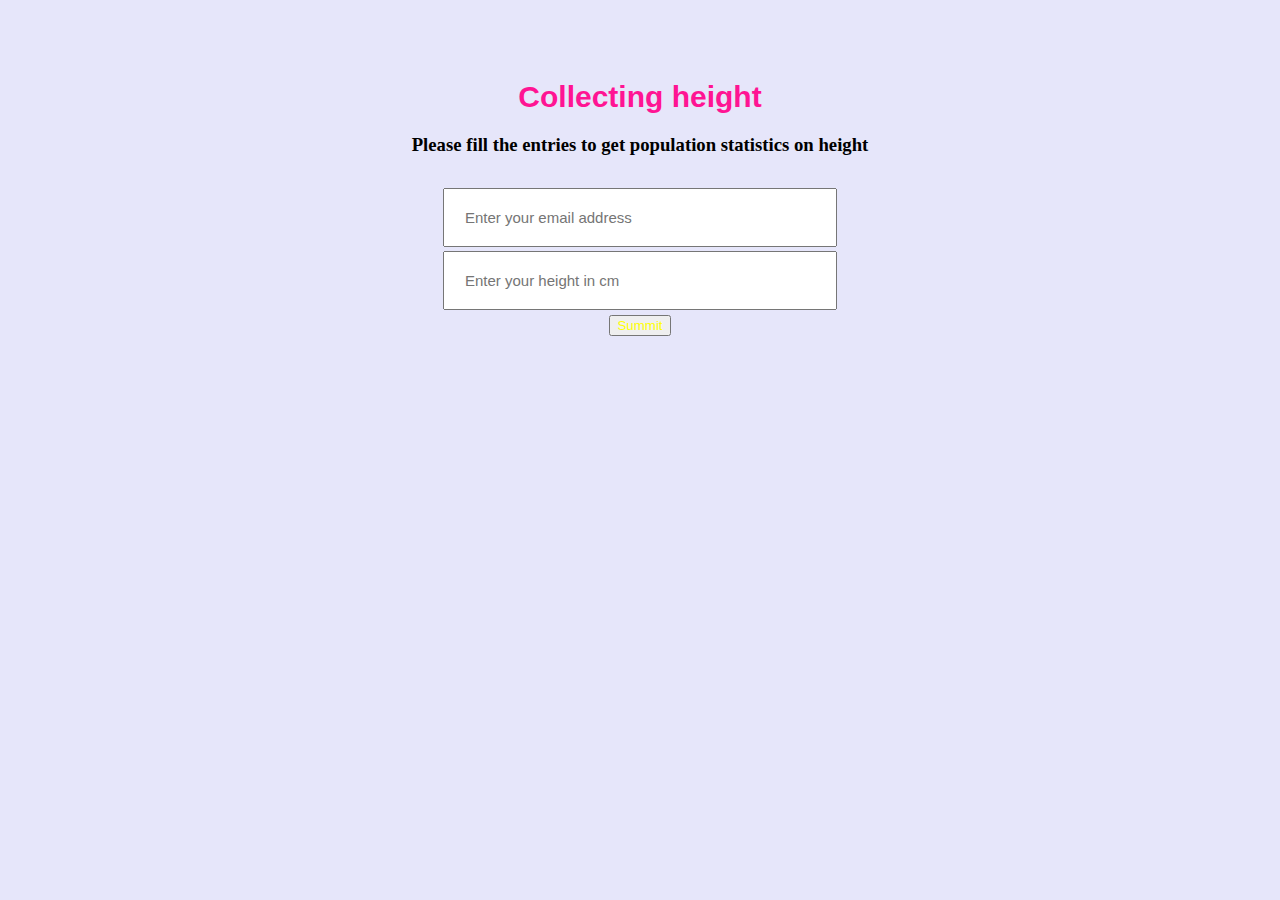
<file: Appheight/templates/index.html>
<!DOCTYPE html>
<html lang="en">
    <title>Data collector app</title>
    <head>
        <link href="../Appheight/static/main.css" rel="stylesheet">
    </head>
        <body>
            <div class="container">
                <h1>Collecting height</h1>
                <h3>Please fill the entries to get population statistics on height</h3>
                <form action="Success.html" method="POST">
                    <input title="Your email will be safe" placeholder="Enter your email address" type="email" name="email_address" required> <br>
                    <input title="Your info will be safe" placeholder="Enter your height in cm" type="number" min="30" , max="1000" name="height" required> <br>
                    <button type="submit"> Summit </button>
                </form>
            </div>
        </body>
</html>
</file>
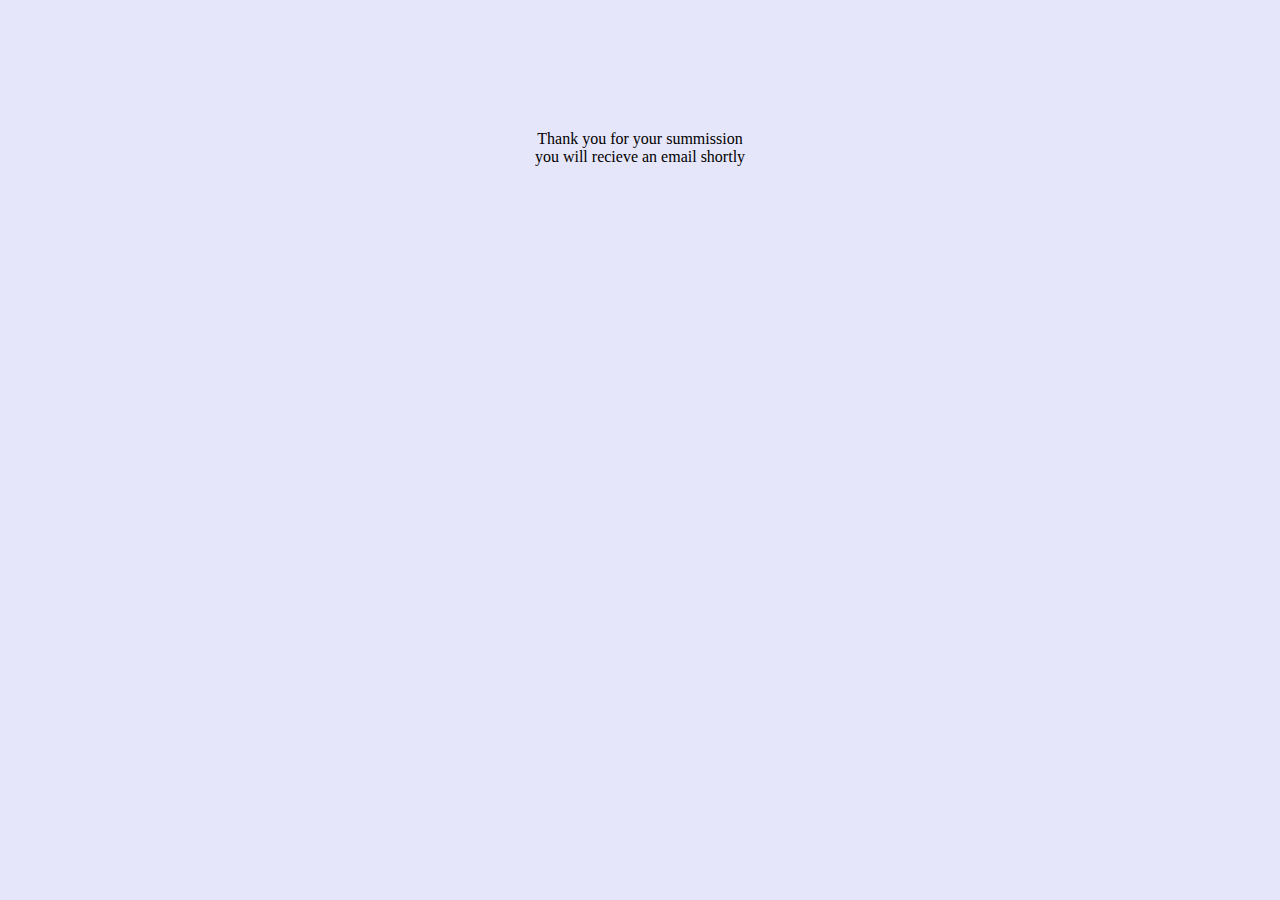
<file: Appheight/templates/success.html>
<!DOCTYPE html>
<html lang="en">
    <title>Data collector app</title>
    <head>
        <link href="../Appheight/static/main.css" rel="stylesheet">
    </head>
        <body>
            <div class="container">
                <p>Thank you for your summission<br>
                    you will recieve an email shortly
                </p>
            </div>
        </body>
</html>
</file>
<file: Appheight/Appheight/static/main.css>
html,body {
    height: 100%;
    margin: 0;
}

.container{
    margin: 0 auto;
    width: 100%;
    height: 100%;
    background-color: lavender;
    overflow: hidden;
    text-align: center;
}

.container h1{
    font-family: Arial, Helvetica, sans-serif;
    font-size: 30px;
    margin-top: 80px;
    color: deeppink;
}

.container form{
    margin: 30px;
}

.container input{
    width: 350px;
    height: 15px;
    font-size: 15px;
    margin: 2px;
    padding: 20px;
}

.container button{
    width: 75;
    height: 30;
    color: yellow;
    margin: 3px;
}

.container p {
    margin: 130px;
}
</file>
